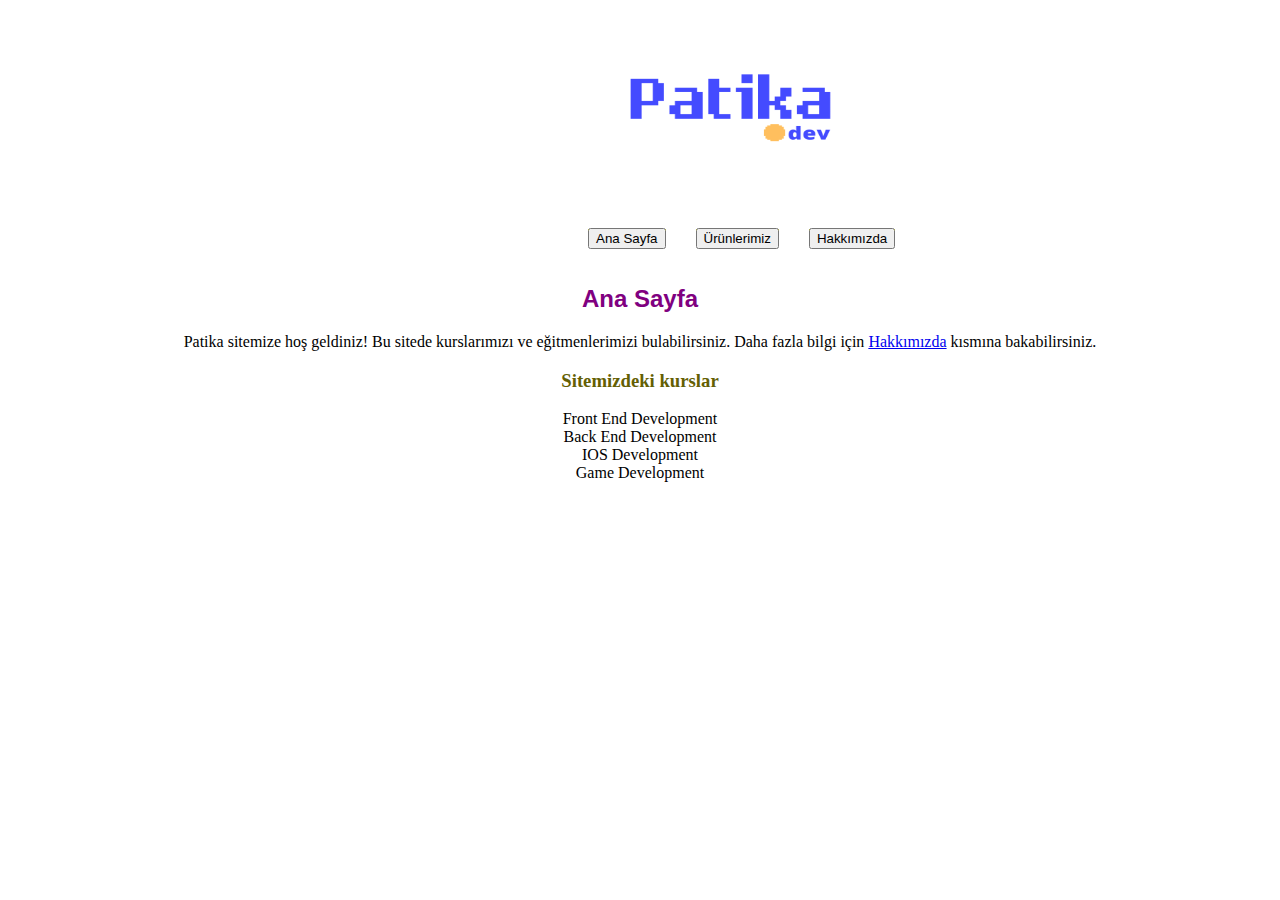
<file: index.html>
<!DOCTYPE html>
<html lang="tr">
<head>
    <meta charset="UTF-8">
    <meta http-equiv="X-UA-Compatible" content="IE=edge">
    <meta name="viewport" content="width=device-width, initial-scale=1.0">
    <title>Ana Sayfa</title>
    <link rel="stylesheet" href="style.css"">
</head>
<body>
     <!--HEADER START-->
     <header>
    <img src="Patikalogo.png" alt="Patikalogo">
     </header>
     <!--HEADER END-->
       <!--NAV START-->
       <nav class="navi">
        <ul class="linkler">
            <li class="butonlist">  <a class="buton" href="index.html"><button>Ana Sayfa</button></a></li>
            <li class="butonlist"> <a class="buton" href="urunlerimiz.html"><button>Ürünlerimiz</button></a> </li>
            <li class="butonlist">  <a class="buton" href="hakkimizda.html"><button>Hakkımızda</button></a></li>
        </ul>
       </nav>
       <!--NAV END-->
         <!--ARTICLE START-->
         <article>
            <h2 class="anasayfa">Ana Sayfa</h2>
            <p class="paragrafortala">Patika sitemize hoş geldiniz! Bu sitede kurslarımızı ve eğitmenlerimizi bulabilirsiniz. Daha fazla bilgi için <a class="paragraflink" href="hakkimizda.html"> Hakkımızda</a>  kısmına bakabilirsiniz. </p>
            <h3 class="paragrafortalasari">Sitemizdeki kurslar</h3>
            <li class="paragrafortala">Front End Development </li>
            <li class="paragrafortala">Back End Development </li>
            <li class="paragrafortala">IOS Development</li>
            <li class="paragrafortala">Game Development </li>
        </article>
        <!--ARTICLE END-->
</body>
</html>
</file>
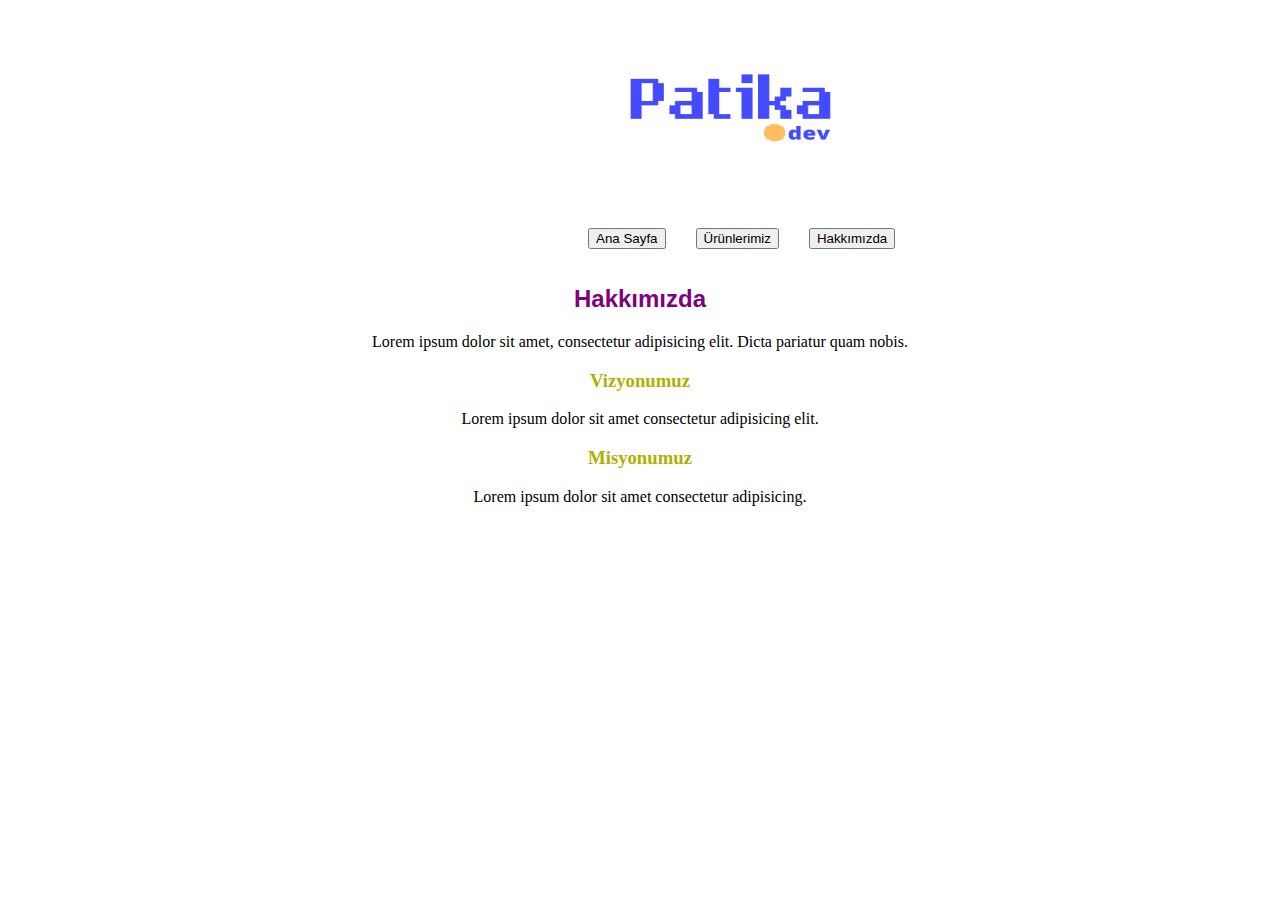
<file: hakkimizda.html>
<!DOCTYPE html>
<html lang="en">
<head>
    <meta charset="UTF-8">
    <meta http-equiv="X-UA-Compatible" content="IE=edge">
    <meta name="viewport" content="width=device-width, initial-scale=1.0">
    <title>Hakkımızda</title>
    <link rel="stylesheet" href="style.css">
</head>
<body>
         <!--HEADER START-->
         <header>
            <img src="Patikalogo.png" alt="Patikalogo">
             </header>
             <!--HEADER END-->
               <!--NAV START-->
               <nav class="navi">
                <ul class="linkler">
                    <li class="butonlist">  <a class="buton" href="index.html"><button>Ana Sayfa</button></a></li>
                    <li class="butonlist"> <a class="buton" href="urunlerimiz.html"><button>Ürünlerimiz</button></a> </li>
                    <li class="butonlist">  <a class="buton" href="hakkimizda.html"><button>Hakkımızda</button></a></li>
                </ul>
               </nav>
               <!--NAV END-->
               <!--ARTICLE START-->
               <article>
                <h2 class="hakkimizda paragrafortala">Hakkımızda</h2>
                <p class="paragrafortala">Lorem ipsum dolor sit amet, consectetur adipisicing elit. Dicta pariatur quam nobis.</p>
                <h3 class="yellowcolor paragrafortala">Vizyonumuz</h3>
                <p class="paragrafortala">Lorem ipsum dolor sit amet consectetur adipisicing elit.</p>
                <h3 class="yellowcolor paragrafortala">Misyonumuz</h3>
                <p class="paragrafortala">Lorem ipsum dolor sit amet consectetur adipisicing.</p>
            </article>
               <!--ARTICLE END-->
</body>
</html>
</file>
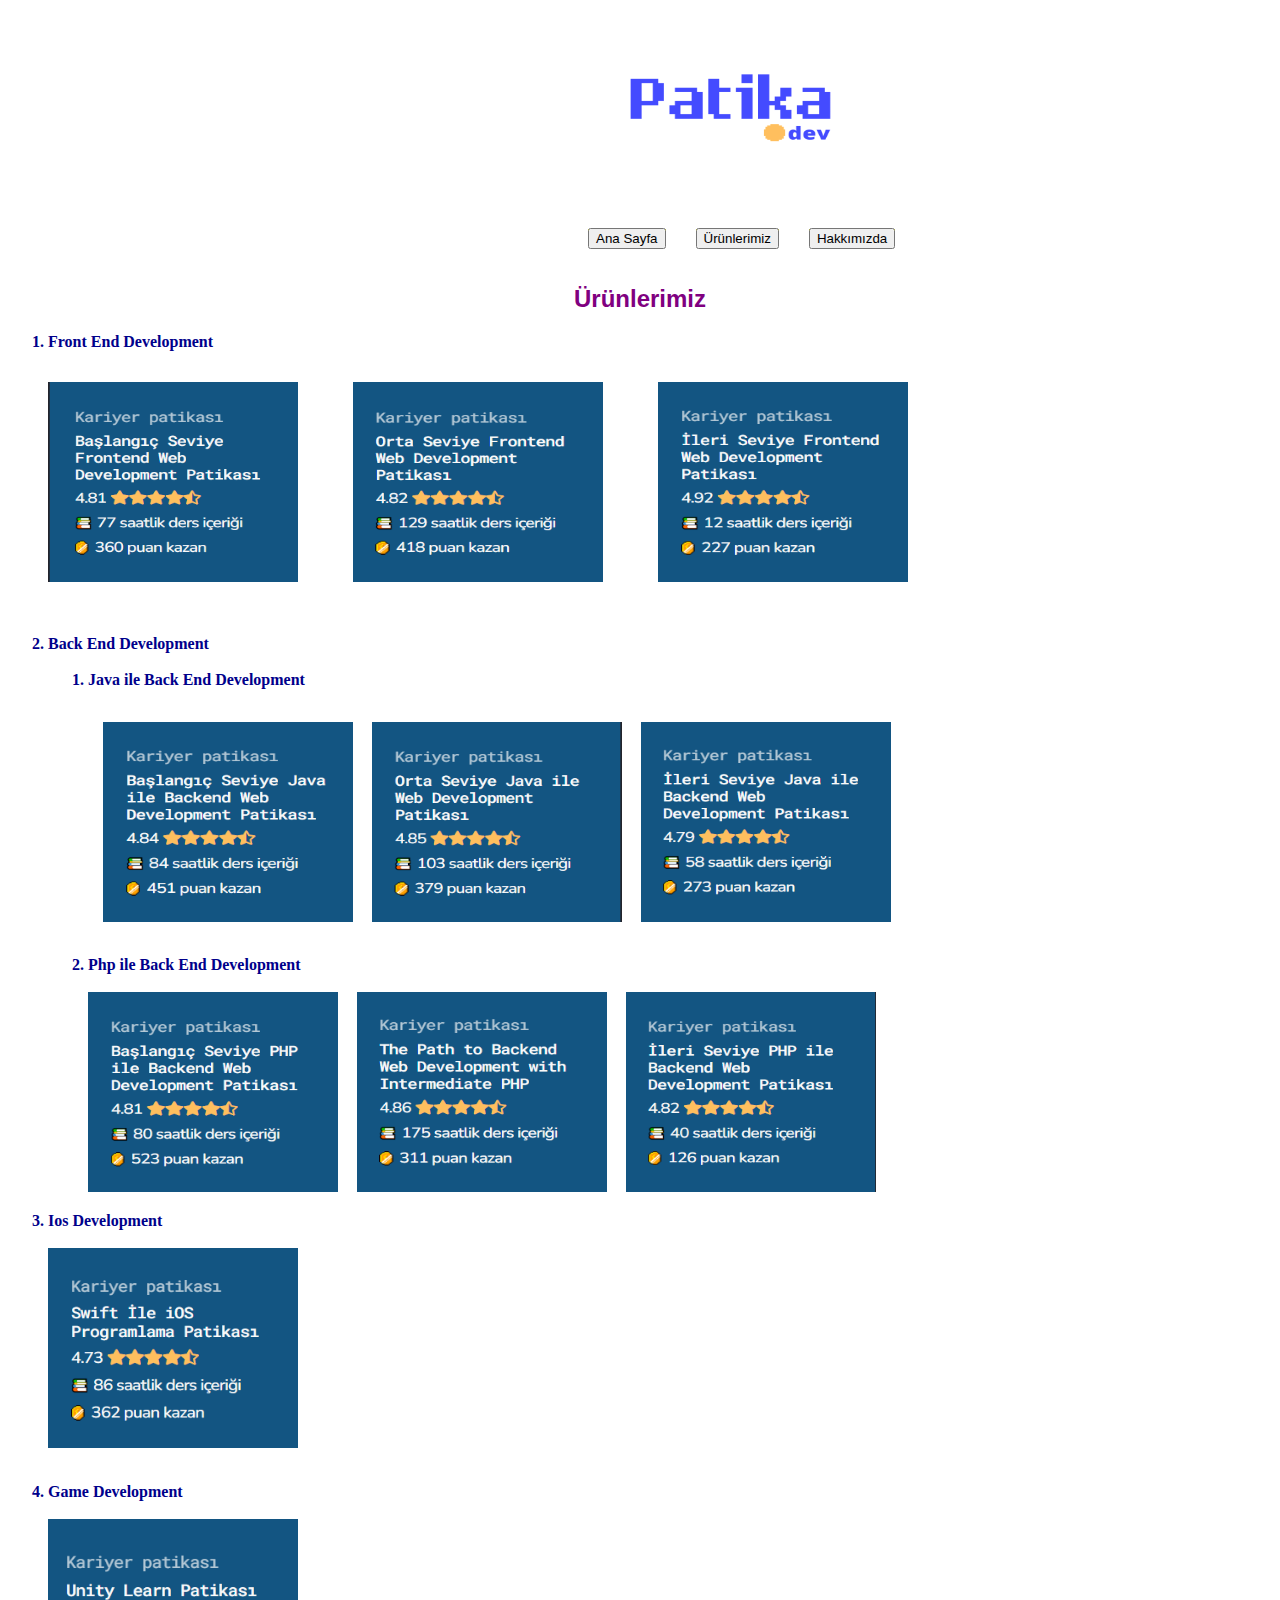
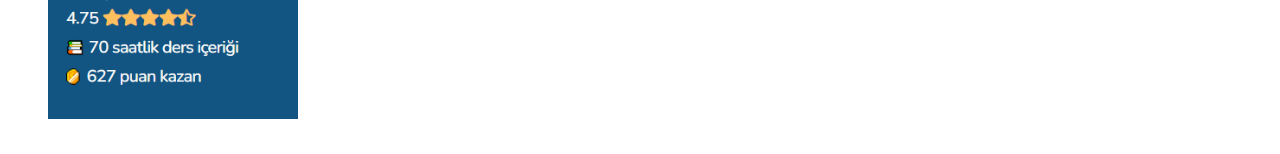
<file: urunlerimiz.html>
<!DOCTYPE html>
<html lang="en">
<head>
    <meta charset="UTF-8">
    <meta http-equiv="X-UA-Compatible" content="IE=edge">
    <meta name="viewport" content="width=device-width, initial-scale=1.0">
    <title>Ürünlerimiz</title>
    <link rel="stylesheet" href="style.css">
</head>
<body>
         <!--HEADER START-->
         <header>
            <img src="Patikalogo.png" alt="Patikalogo">
             </header>
             <!--HEADER END-->
               <!--NAV START-->
               <nav class="navi">
                <ul class="linkler">
                    <li class="butonlist">  <a class="buton" href="index.html"><button>Ana Sayfa</button></a></li>
                    <li class="butonlist"> <a class="buton" href="urunlerimiz.html"><button>Ürünlerimiz</button></a> </li>
                    <li class="butonlist">  <a class="buton" href="hakkimizda.html"><button>Hakkımızda</button></a></li>
                </ul>
               </nav>
               <!--NAV END-->
                 <!--ARTICLE START-->
                 <article>
                    <h2 class="urunlerimiz">Ürünlerimiz</h2>
                   
                </article>
                <article class="etkinlik1">
                    <ol>
                    <li class="mavicolor">Front End Development</li> 
                    </ol>
                    
                    <div class="resimfloat"><img src="patikaweb1.png" alt="patikaweb"></div> <div class="resimfloat"> <img src="patikaweb2.png" alt="patikaweb2"></div> <div class="resimfloat"> <img src="patikaweb3.png" alt="patikaweb3"> </div>
                 <br>   
                </article>

                <article>
                    <ol start="2">
                    <li class="mavicolor">Back End Development</li>
                    <br>
                        <ol>
                            <li class="mavicolor">Java ile Back End Development</li>
                            <br>
                
                <div class="backendfoto">
                <img class="backendjava" src="java1.png" alt="java1">
                <img class="backendjava" src="java2.png" alt="java2">
                <img class="backendjava" src="java3.png" alt="java3">
                </div>
                <li class="mavicolor">Php ile Back End Development</li>
                <br>
                <div class="backendphpfoto">
                <img class="backendphp" src="php1.png" alt="phpfoto1">
                <img class="backendphp" src="php2.png" alt="phpfoto2">
                <img class="backendphp" src="php3.png" alt="phpfoto3">
                </div>
            </ol>
                </article>
                <article>
                    <ol start="3">
                        <li class="mavicolor">Ios Development</li>
                        <br>
                        <div class="iosfoto">
                            <img class="iosdev" src="swift.png" alt="swiftiosfoto">
                        </div>
                    </ol>
                </article>
                <article>
                    <ol start="4">
                        <li class="mavicolor">Game Development</li>
                        <br>
                        <div class="gamefoto">
                            <img class="gamedev" src="unity.png" alt="unityfoto">
                        </div>
                    </ol>
                </article>
              
               <!--ARTICLE END-->
</body>
</html>
</file>
<file: style.css>
img
{
    width: 250px;
    height: 200px;    
    position: relative;
    margin-left: 600px;
}
.linkler{
    list-style-type: none;
    display: inline-flex;
    text-align: center;
    text-decoration:none;

}


.buton{
    transition: all .5s ease;
    margin: 20px;
    text-transform: uppercase;
    background-color :yellow;
    margin-right: 10px;
}

button:hover{
    color: wheat;
    background-color:#5d3ebc;
    font-size: 20px;
    border-radius: 4px;

}
.navi{
    margin-left: 520px;
}

.anasayfa {
    text-align: center;
    color: purple;
    font-family:Arial, Helvetica, sans-serif;
}
.urunlerimiz {
    text-align: center;
    color: purple;
    font-family:Arial, Helvetica, sans-serif;
}
.hakkimizda{
    text-align: center;
    color: purple;
    font-family:Arial, Helvetica, sans-serif;
}
.paragraflink{
    list-style-type: none;

}
.paragrafortala{
    text-align: center;
}
.paragrafortalasari{
    color: rgb(100, 95, 4);
    text-align: center;
}
.yellowcolor{
    color: rgb(176, 176, 0);
}
.resimfloat{
    display: inline-flex;
}
article div img {
    margin: 15px;
    padding: 0;
}
.mavicolor{
    color: darkblue;
    font-weight: bold;
}
.resimfloat{
    float: left;
    margin: 0; padding: 0;
    margin-left: 25px;

}
.etkinlik1{
    border: 0 solid black;
    margin-bottom: 250px;
    width: 90%;
}
.backendfoto{
    border: 0 solid black;
    margin: 15px;
    outline: 100%;
    float: left;
    width: 100%;
}
.backendjava
{
    margin-left: 0px;
    margin-right: 15px;
    margin-top: 0;
}
.backendphp{
    border: 0 solid black;
    margin: 0;
    margin-right: 15px;
    margin-left: 0;
}
.backendphpfoto{
    width: 90%;
    border: 0 solid black;
}
.iosdev{
    margin-left: 0;
    margin-top: 0;
}
.iosfoto{
    border: 0  solid black;
    width: 90%;
}
.gamefoto{
    border: 0 solid black;
    width: 90%;
}
.gamedev{
    margin-top: 0;
    margin-left: 0;
}
</file>
